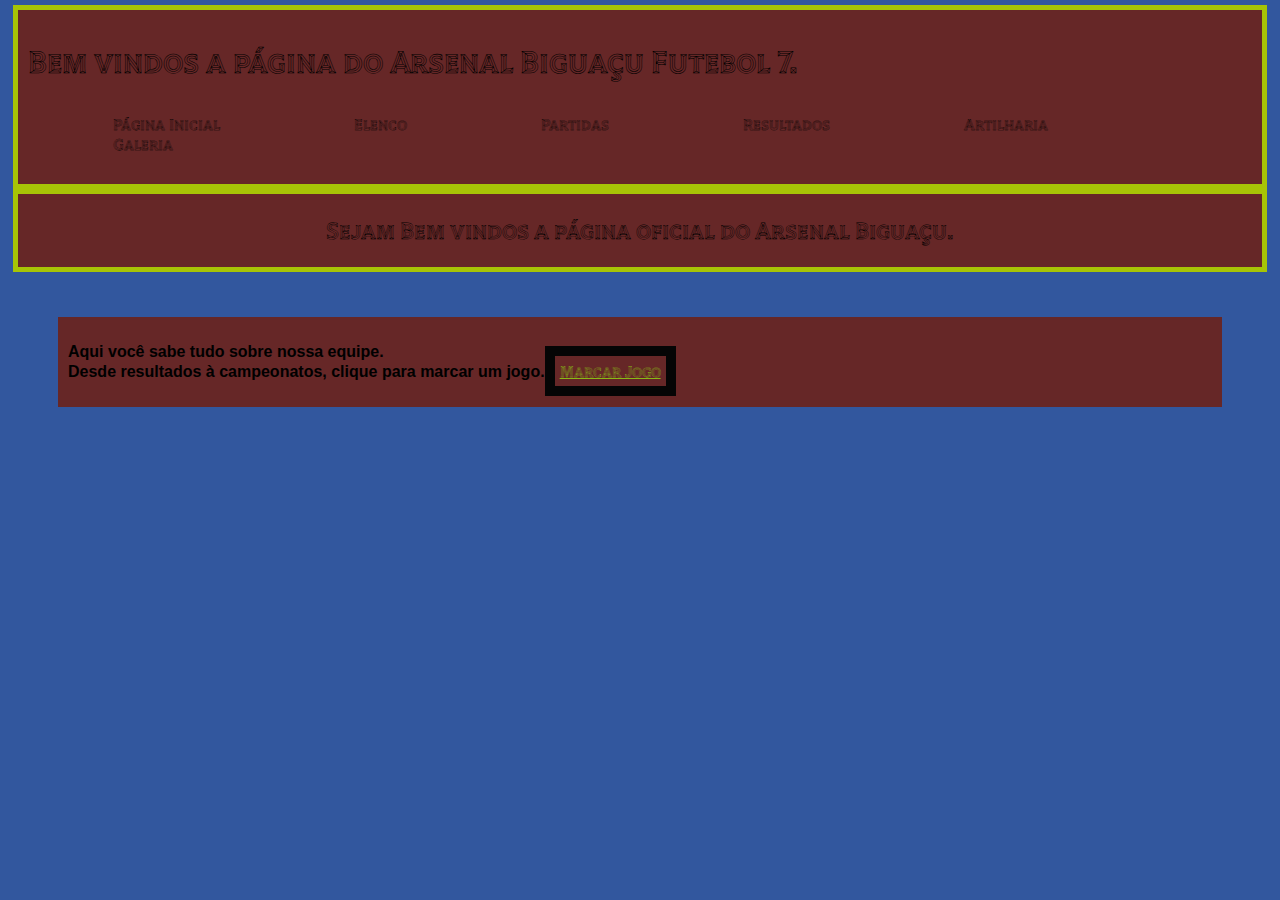
<file: index.html>
<!DOCTYPE html>
<html lang="pt-br">
<head>
    <meta charset="UTF-8">
    <meta http-equiv="X-UA-Compatible" content="IE=edge">
    <meta name="viewport" content="width=device-width, initial-scale=1.0">
    <title>Arsenal Biguaçu Futebol Sete.</title>
    <link rel="shortcut icon" href="favicon/31008-2-arsenal-f-c-transparent-background.png" type="image/x-icon">
    <style>
        
    @import url('https://fonts.googleapis.com/css2?family=Tilt+Prism&display=swap');


        
    body{
        background-color: #32579E;
        font-family: Arial, Helvetica, sans-serif

    }    
    header{
        font-family: 'Tilt Prism',arial,sans-serif;
        background-color: rgb(102, 39, 39);
        border: 10px;
        padding: 10px;
        margin: 10px;
        outline: 5px solid rgb(167, 196, 6);


    }
    nav {

        background-color: rgb(102, 39, 39);
        padding: 10px;
        margin: 10px;
    }

    nav > a {
        text-decoration: none;
        font-size: 16px;
        font-weight: bold;
        color:black;
        margin: 65px;
    }
    nav a:hover {
        text-decoration: underline;

    }
    section > article {
        
font-family: 'Tilt Prism', arial, sans-serif;
background-color: rgb(102, 39, 39);
        border: 3px;
        outline: 5px solid rgb(167, 196, 6);
        margin: 10px;
        text-align: center;
        padding: 1px;

    
    }
article{
font-family: Arial, Helvetica, sans-serif;
background-color: rgb(102, 39, 39);
        
        padding: 10px ;
        margin: 50px;
        

}
article>p {
text-align: left;
font-family: Arial, Helvetica, sans-serif;
font-weight: bold;



}



article >p >a {
    
            border: 10px solid  rgb(5, 5, 5);
            padding: 5px;
            font-family: 'Tilt Prism',arial,sans-serif;
            color: rgb(136, 185, 21);

        

}

article>p>a:hover {


    font-family: 'Tilt Prism',Arial, Helvetica, sans-serif;
    color: #32579E;
}



    </style>
</head>
<body>
    <header>
        <h1>Bem vindos a página do Arsenal Biguaçu Futebol 7.</h1>
        <nav>
            <a href="#">Página Inicial</a>
            <a href="elenco.html" target="_blank">Elenco</a>
            <a href="#">Partidas</a>
            <a href="#">Resultados</a>
            <a href="#">Artilharia</a>
            <a href="#">Galeria</a>
        </nav>

    </header>
    <main>
        <section id="bemvindos">
            <article>
                <h2>Sejam Bem vindos a página oficial do Arsenal Biguaçu.</h2>

            </article>

        </section>
        <article>
                <p>Aqui você sabe tudo sobre nossa equipe. <br> Desde resultados à campeonatos, clique para marcar um jogo.<a href="#">Marcar Jogo</a></p>


            

            
        </article>




    </main>
</body>
</html>
</file>
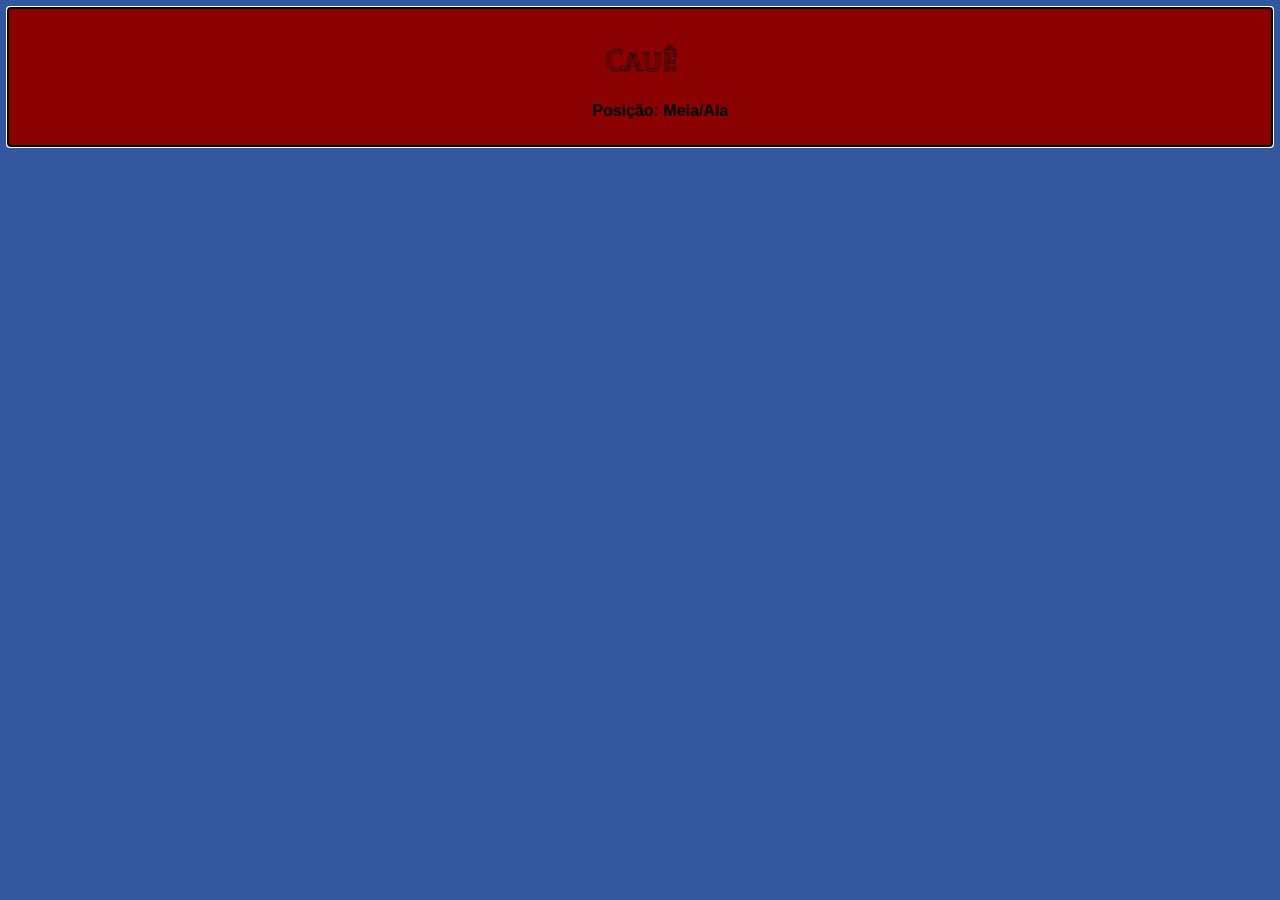
<file: caue.html>
<!DOCTYPE html>
<html lang="pt-br">
<head>
    <meta charset="UTF-8">
    <meta http-equiv="X-UA-Compatible" content="IE=edge">
    <meta name="viewport" content="width=device-width, initial-scale=1.0">
    <title>Elenco</title>
    <link rel="shortcut icon" href="favicon/31008-2-arsenal-f-c-transparent-background.png" type="image/x-icon">

    <link rel="stylesheet" href="style.css">
</head>
<body>
    <header>

        <h1>Cauê</h1>
        <ol>Posição: Meia/Ala</ol>
    </header>
</body>
</html>
</file>
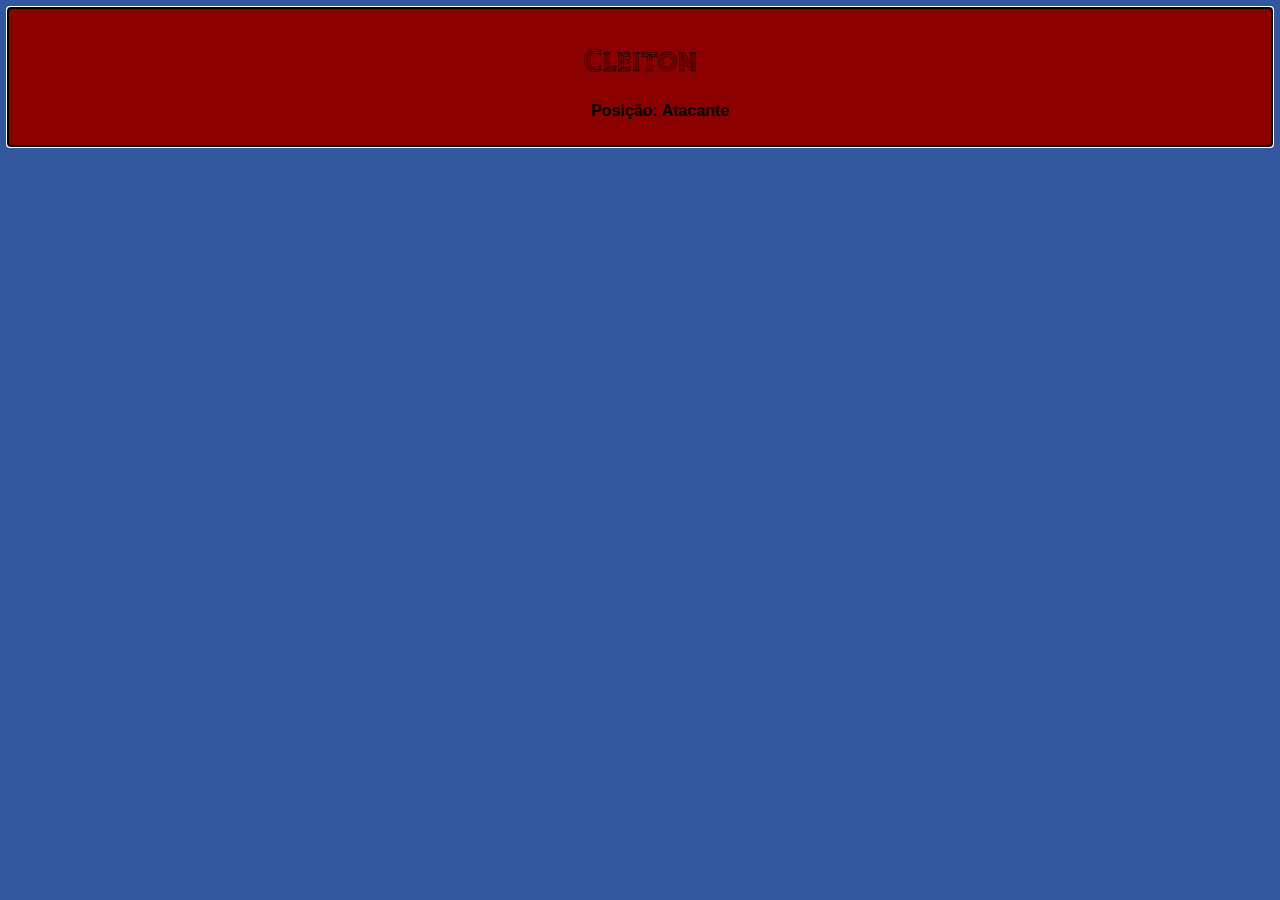
<file: cleiton.html>
<!DOCTYPE html>
<html lang="pt-br">
<head>
    <meta charset="UTF-8">
    <meta http-equiv="X-UA-Compatible" content="IE=edge">
    <meta name="viewport" content="width=device-width, initial-scale=1.0">
    <title>Elenco</title>
    <link rel="shortcut icon" href="favicon/31008-2-arsenal-f-c-transparent-background.png" type="image/x-icon">
    <link rel="stylesheet" href="style.css">
</head>
<body>
    <header>

        <h1>Cleiton</h1>
        <ol>Posição: Atacante</ol>
    </header>
</body>
</html>
</file>
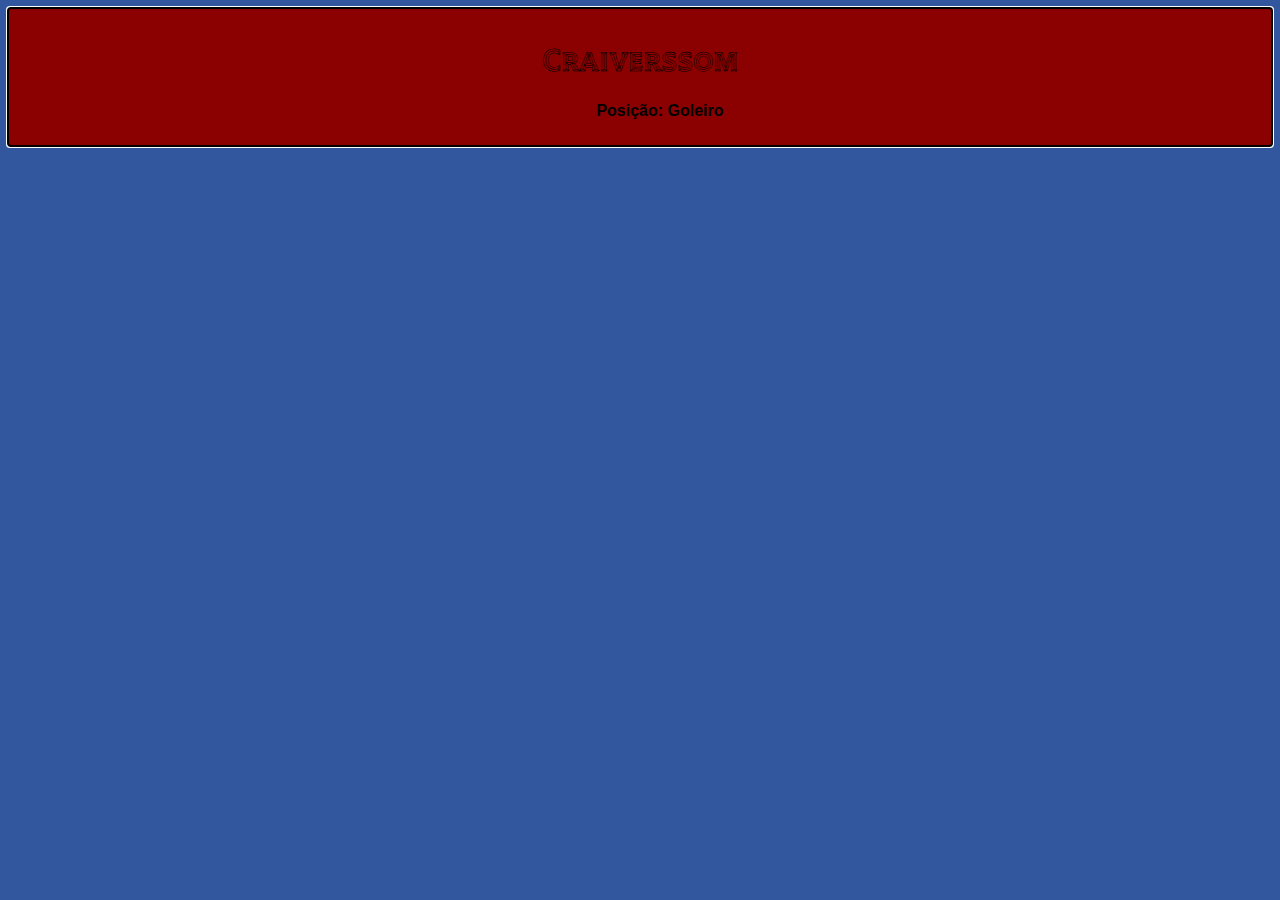
<file: craiverssom.html>
<!DOCTYPE html>
<html lang="pt-br">
<head>
    <meta charset="UTF-8">
    <meta http-equiv="X-UA-Compatible" content="IE=edge">
    <meta name="viewport" content="width=device-width, initial-scale=1.0">
    <title>Elenco</title>
    <link rel="shortcut icon" href="favicon/31008-2-arsenal-f-c-transparent-background.png" type="image/x-icon">
    <link rel="stylesheet" href="style.css">
</head>
<body>
    <header>

        <h1>Craiverssom</h1>
        <ol>Posição: Goleiro</ol>
    </header>
</body>
</html>
</file>
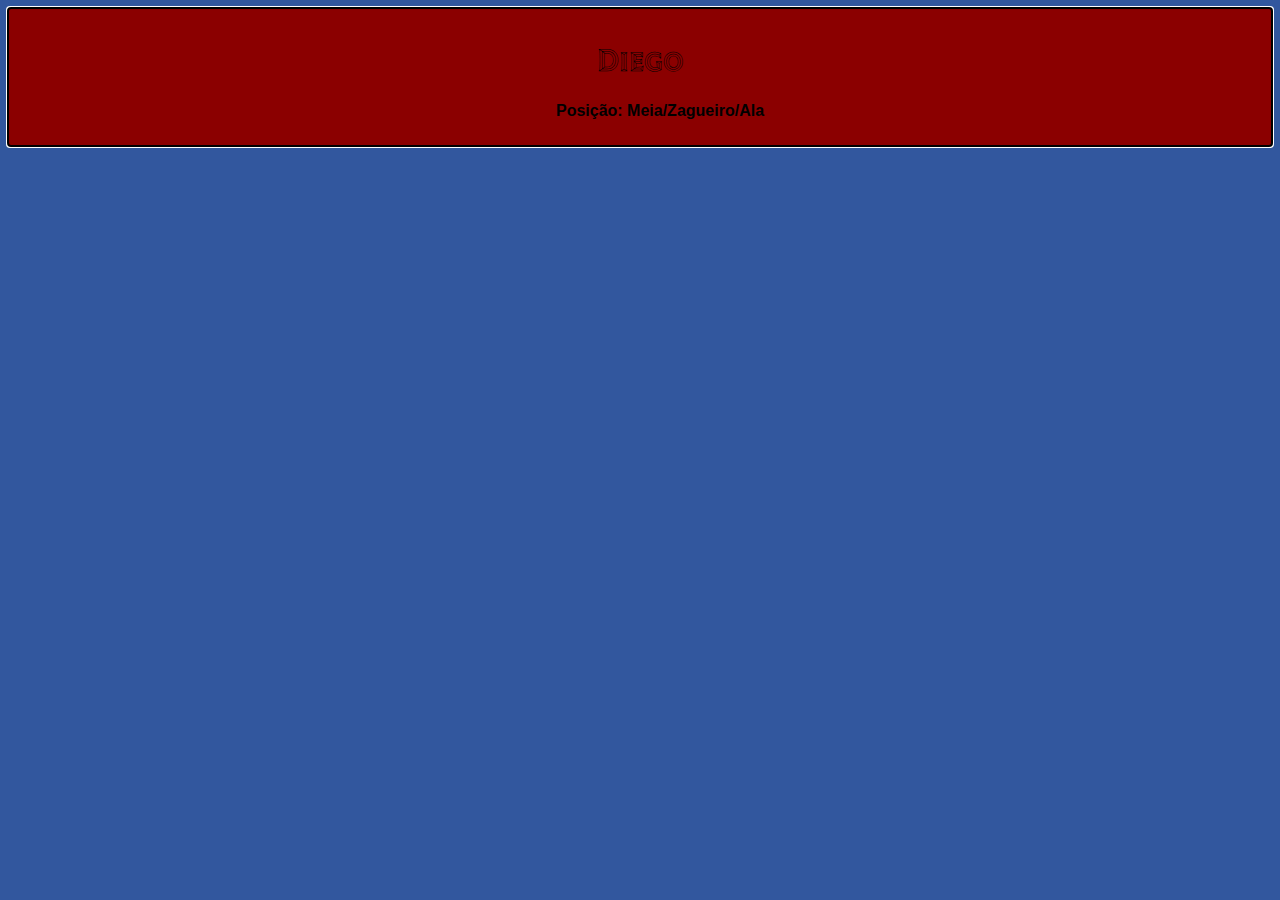
<file: diego.html>
<!DOCTYPE html>
<html lang="pt-br">
<head>
    <meta charset="UTF-8">
    <meta http-equiv="X-UA-Compatible" content="IE=edge">
    <meta name="viewport" content="width=device-width, initial-scale=1.0">
    <title>Elenco</title>
    <link rel="shortcut icon" href="favicon/31008-2-arsenal-f-c-transparent-background.png" type="image/x-icon">
    <link rel="stylesheet" href="style.css">
</head>
<body>
    <header>

        <h1>Diego</h1>
        <ol>Posição: Meia/Zagueiro/Ala</ol>
    </header>
</body>
</html>
</file>
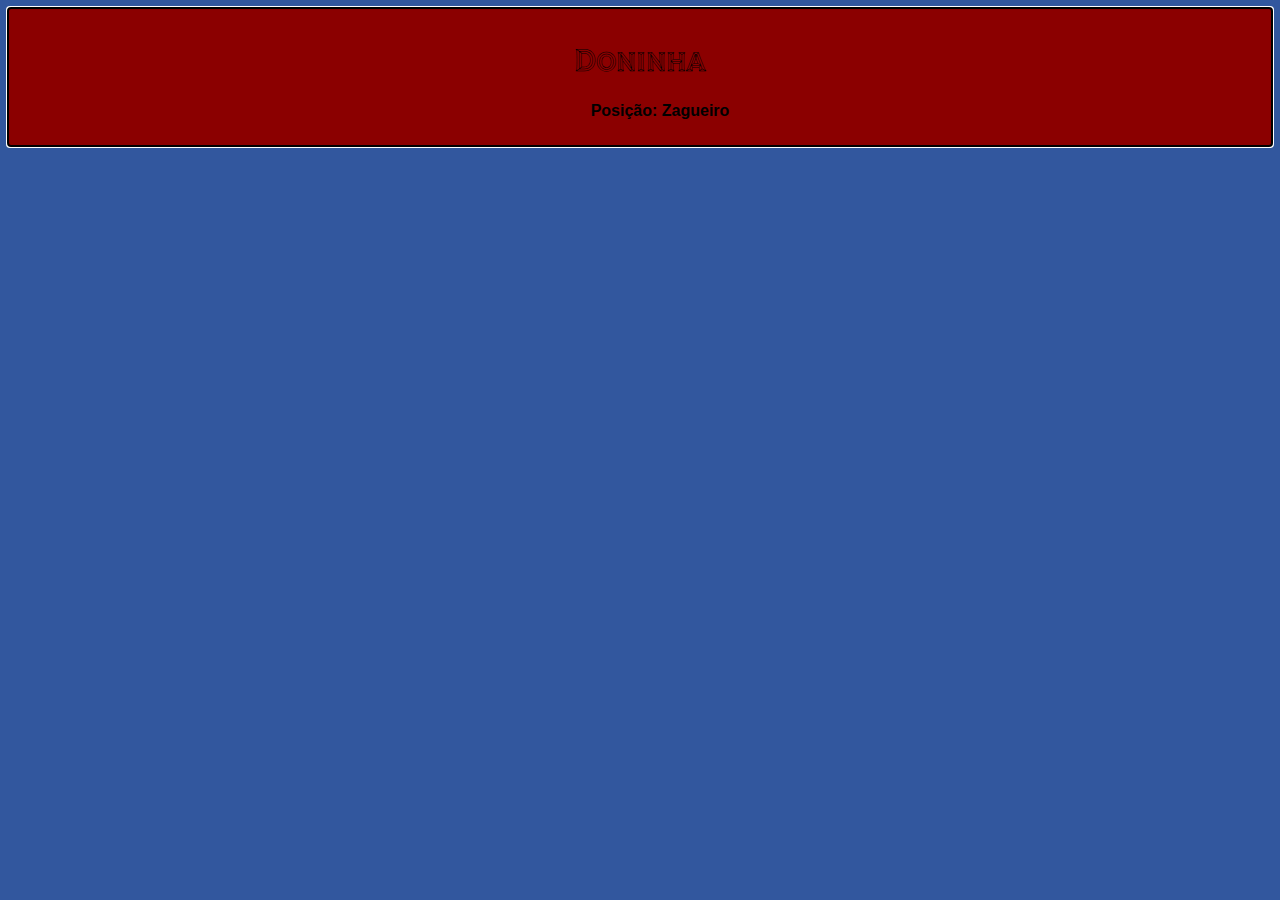
<file: doninha.html>
<!DOCTYPE html>
<html lang="pt-br">
<head>
    <meta charset="UTF-8">
    <meta http-equiv="X-UA-Compatible" content="IE=edge">
    <meta name="viewport" content="width=device-width, initial-scale=1.0">
    <title>Elenco</title>
    <link rel="shortcut icon" href="favicon/31008-2-arsenal-f-c-transparent-background.png" type="image/x-icon">
    <link rel="stylesheet" href="style.css">
</head>
<body>
    <header>

        <h1>Doninha</h1>
        <ol>Posição: Zagueiro</ol>
    </header>
</body>
</html>
</file>
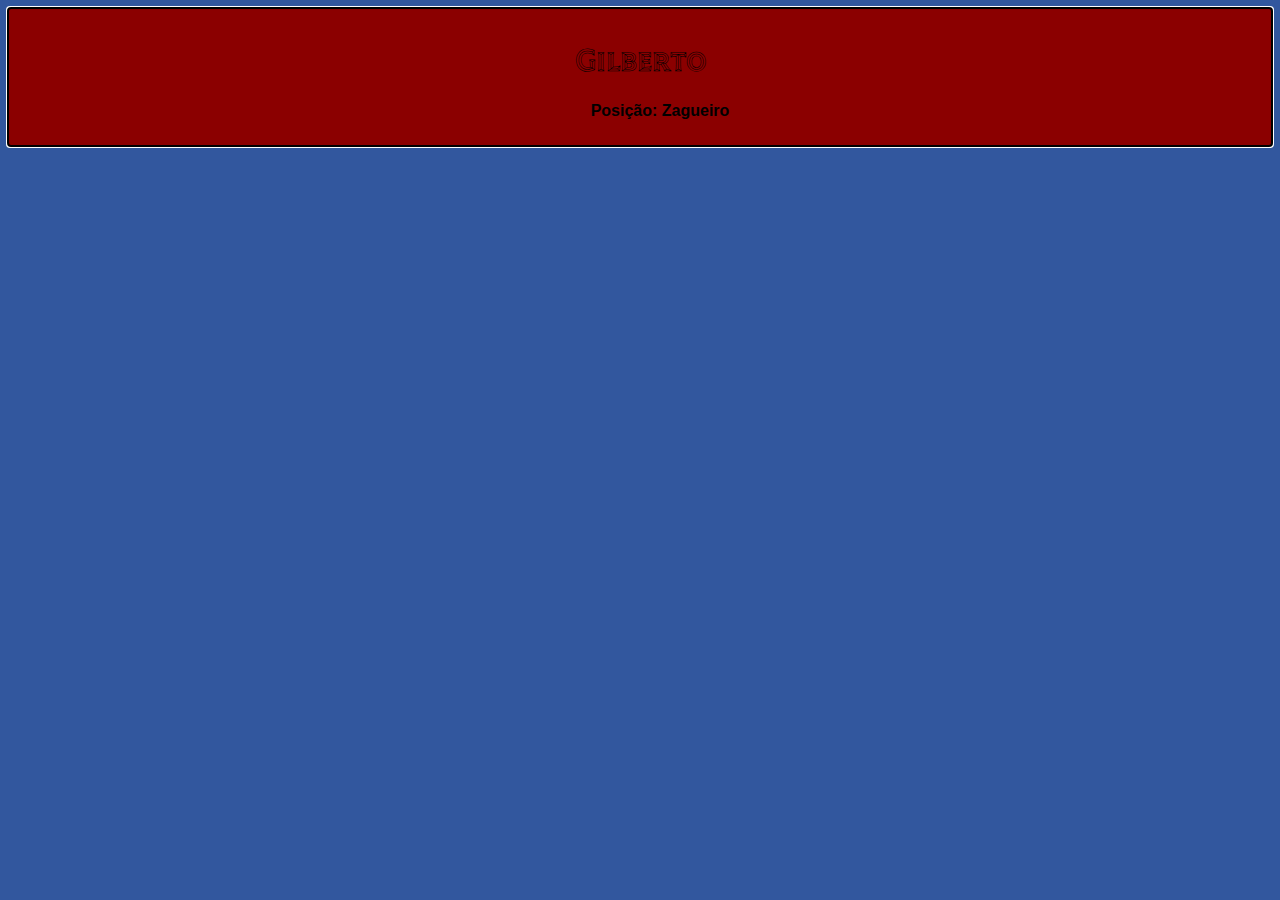
<file: gilberto.html>
<!DOCTYPE html>
<html lang="pt-br">
<head>
    <meta charset="UTF-8">
    <meta http-equiv="X-UA-Compatible" content="IE=edge">
    <meta name="viewport" content="width=device-width, initial-scale=1.0">
    <title>Elenco</title>
    <link rel="shortcut icon" href="favicon/31008-2-arsenal-f-c-transparent-background.png" type="image/x-icon">
    <link rel="stylesheet" href="style.css">
</head>
<body>
    <header>

        <h1>Gilberto</h1>
        <ol>Posição: Zagueiro</ol>
    </header>
</body>
</html>
</file>
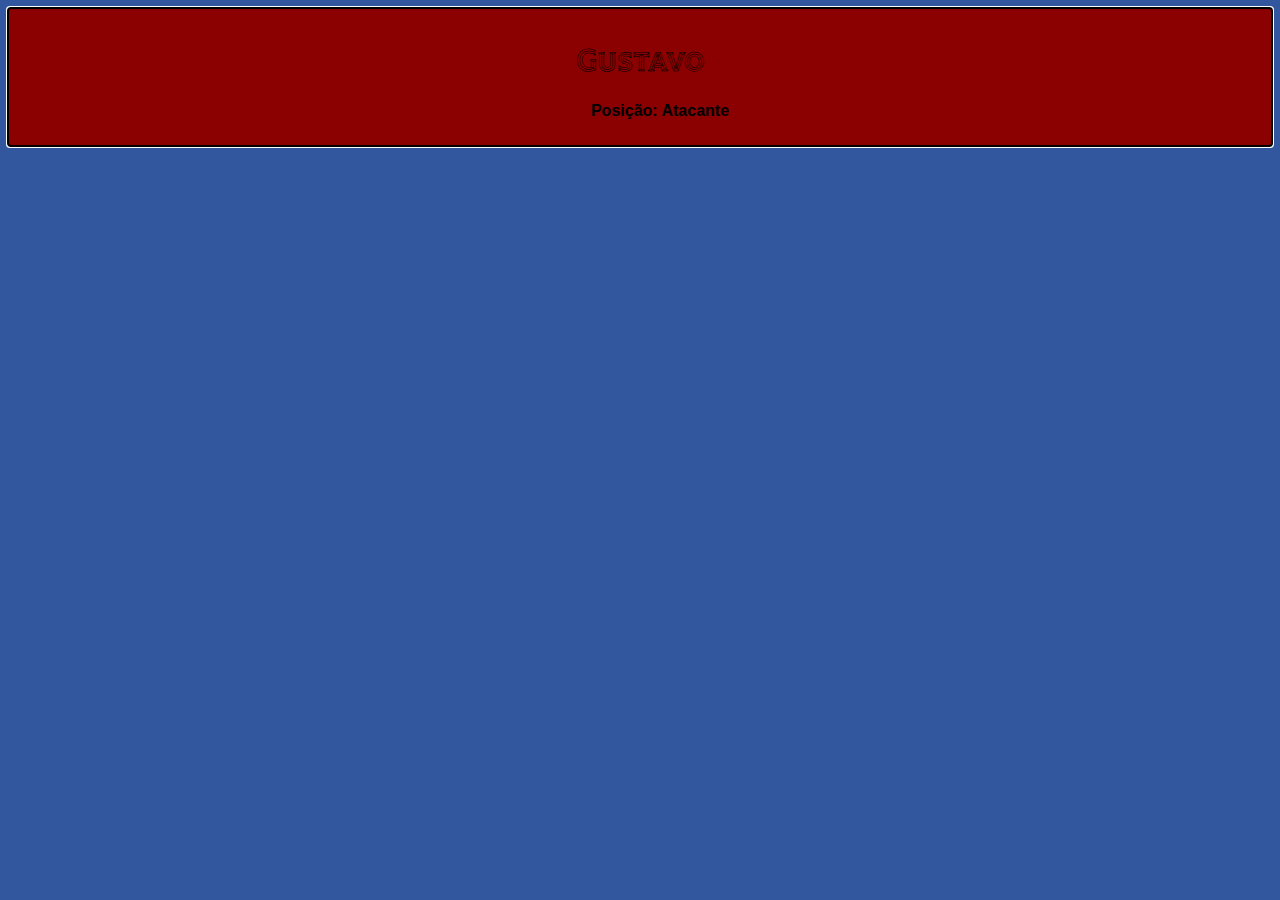
<file: gustavo.html>
<!DOCTYPE html>
<html lang="pt-br">
<head>
    <meta charset="UTF-8">
    <meta http-equiv="X-UA-Compatible" content="IE=edge">
    <meta name="viewport" content="width=device-width, initial-scale=1.0">
    <title>Elenco</title>
    <link rel="shortcut icon" href="favicon/31008-2-arsenal-f-c-transparent-background.png" type="image/x-icon">
    <link rel="stylesheet" href="style.css">
</head>
<body>
    <header>
        <h1>Gustavo</h1>
        <ol>Posição: Atacante</ol>

    </header>
</body>
</html>
</file>
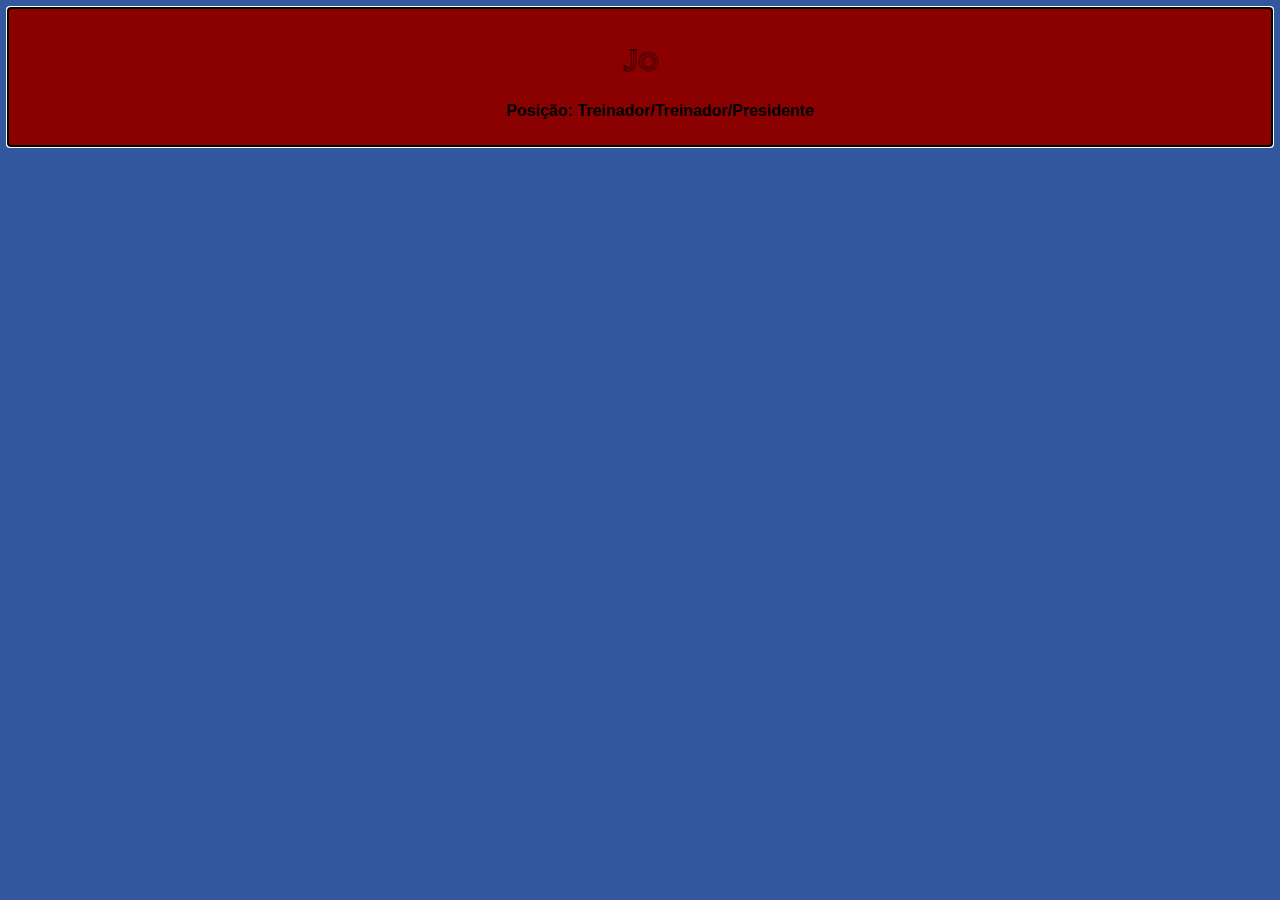
<file: jo.html>
<!DOCTYPE html>
<html lang="pt-br">
<head>
    <meta charset="UTF-8">
    <meta http-equiv="X-UA-Compatible" content="IE=edge">
    <meta name="viewport" content="width=device-width, initial-scale=1.0">
    <title>Elenco</title>
    <link rel="shortcut icon" href="favicon/31008-2-arsenal-f-c-transparent-background.png" type="image/x-icon">
    <link rel="stylesheet" href="style.css">
</head>
<body>
    <header>

        <h1>Jo</h1>
        <ol>Posição: Treinador/Treinador/Presidente</ol>
    </header> 
</body>
</html>
</file>
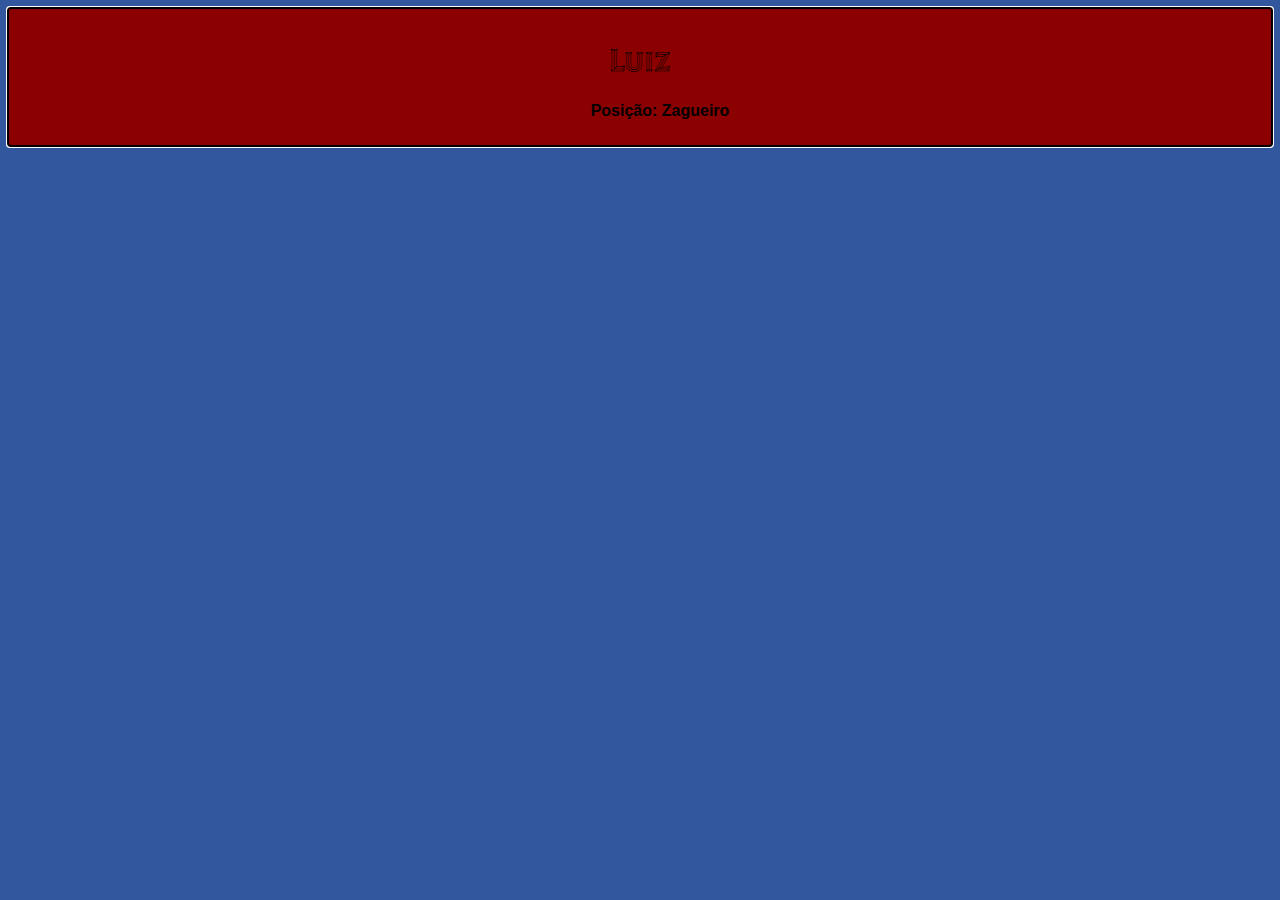
<file: luiz.html>
<!DOCTYPE html>
<html lang="pt-br">
<head>
    <meta charset="UTF-8">
    <meta http-equiv="X-UA-Compatible" content="IE=edge">
    <meta name="viewport" content="width=device-width, initial-scale=1.0">
    <title>Elenco</title>
    <link rel="shortcut icon" href="favicon/31008-2-arsenal-f-c-transparent-background.png" type="image/x-icon">
    <link rel="stylesheet" href="style.css">
</head>
<body>
    <header>

        <h1>Luiz</h1>
        <ol>Posição: Zagueiro</ol>
    </header>
</body>
</html>
</file>
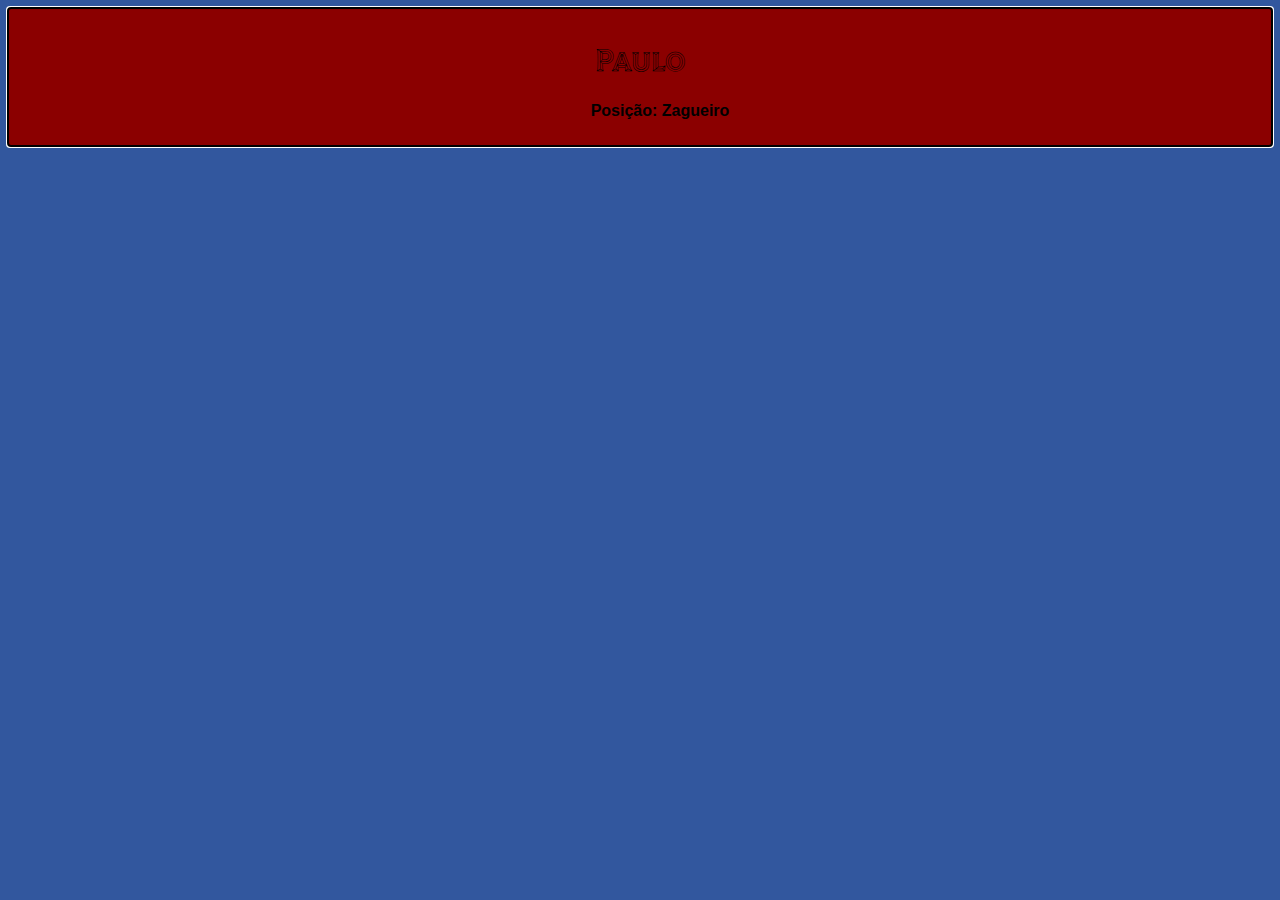
<file: paulo.html>
<!DOCTYPE html>
<html lang="pt-br">
<head>
    <meta charset="UTF-8">
    <meta http-equiv="X-UA-Compatible" content="IE=edge">
    <meta name="viewport" content="width=device-width, initial-scale=1.0">
    <title>Elenco</title>
    <link rel="shortcut icon" href="favicon/31008-2-arsenal-f-c-transparent-background.png" type="image/x-icon">
    <link rel="stylesheet" href="style.css">
</head>
<body>
    <header>

        <h1>Paulo</h1>
        <ol>Posição: Zagueiro</ol>
    </header>
</body>
</html>
</file>
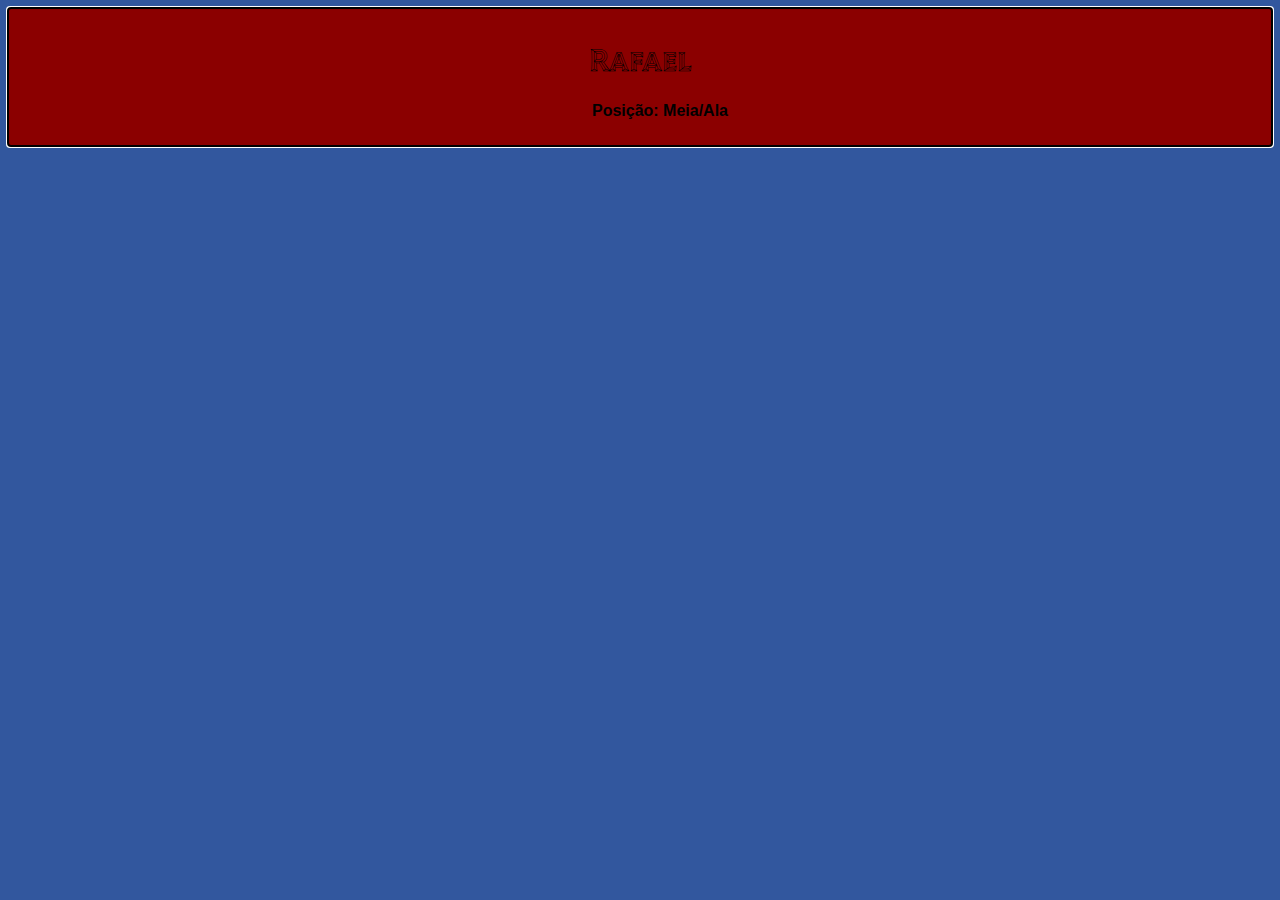
<file: rafael.html>
<!DOCTYPE html>
<html lang="pt-br">
<head>
    <meta charset="UTF-8">
    <meta http-equiv="X-UA-Compatible" content="IE=edge">
    <meta name="viewport" content="width=device-width, initial-scale=1.0">
    <title>Elenco</title>
    <link rel="shortcut icon" href="favicon/31008-2-arsenal-f-c-transparent-background.png" type="image/x-icon">
    <link rel="stylesheet" href="style.css">
</head>
<body>
    <header>

        <h1>Rafael</h1>
        <ol>Posição: Meia/Ala</ol>
    </header>
</body>
</html>
</file>
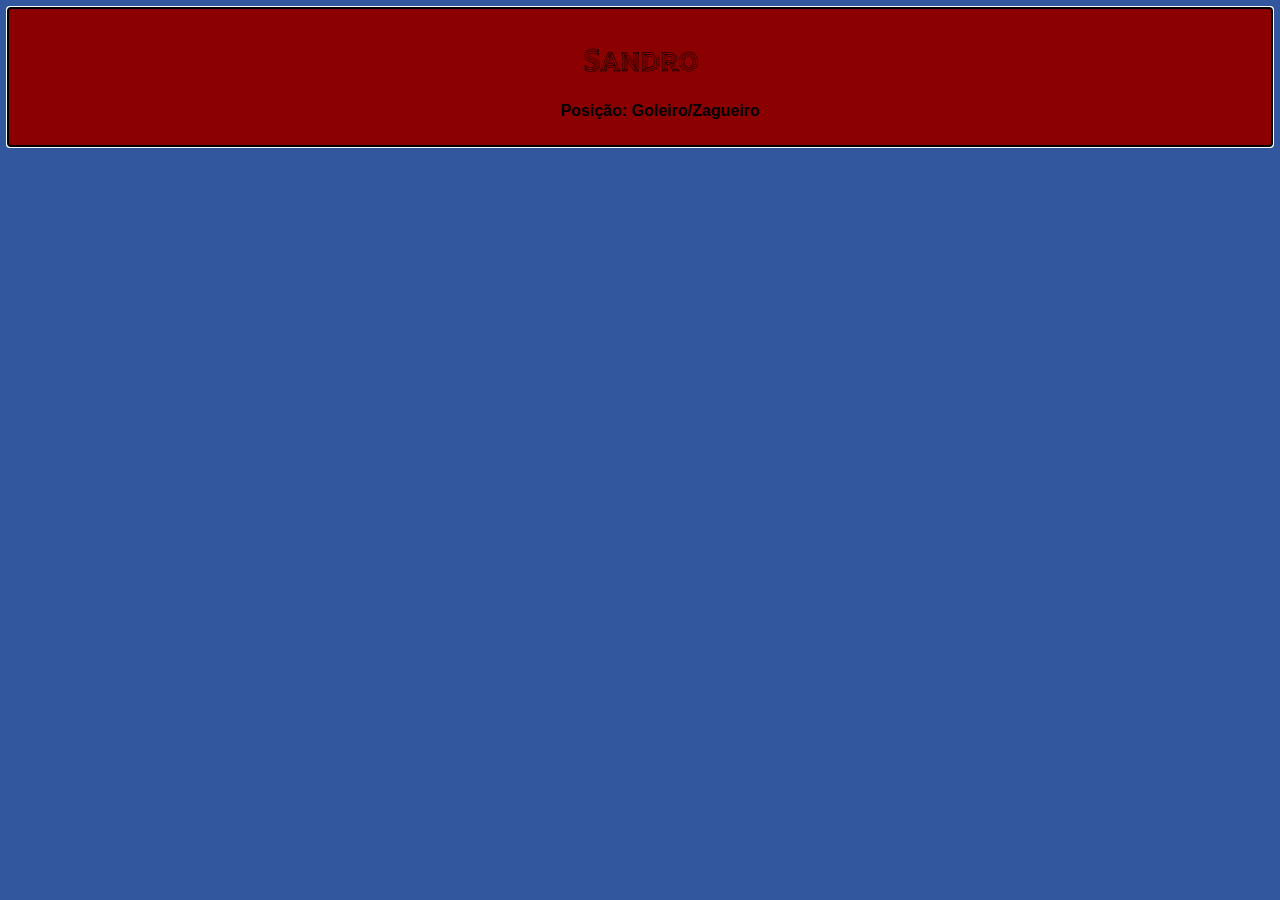
<file: sandro.html>
<!DOCTYPE html>
<html lang="pt-br">
<head>
    <meta charset="UTF-8">
    <meta http-equiv="X-UA-Compatible" content="IE=edge">
    <meta name="viewport" content="width=device-width, initial-scale=1.0">
    <title>Elenco</title>
    <link rel="shortcut icon" href="favicon/31008-2-arsenal-f-c-transparent-background.png" type="image/x-icon">
    <link rel="stylesheet" href="style.css">
</head>
<body>
    <header>

        <h1>Sandro</h1>
        <ol>Posição: Goleiro/Zagueiro</ol>
    </header>
</body>
</html>
</file>
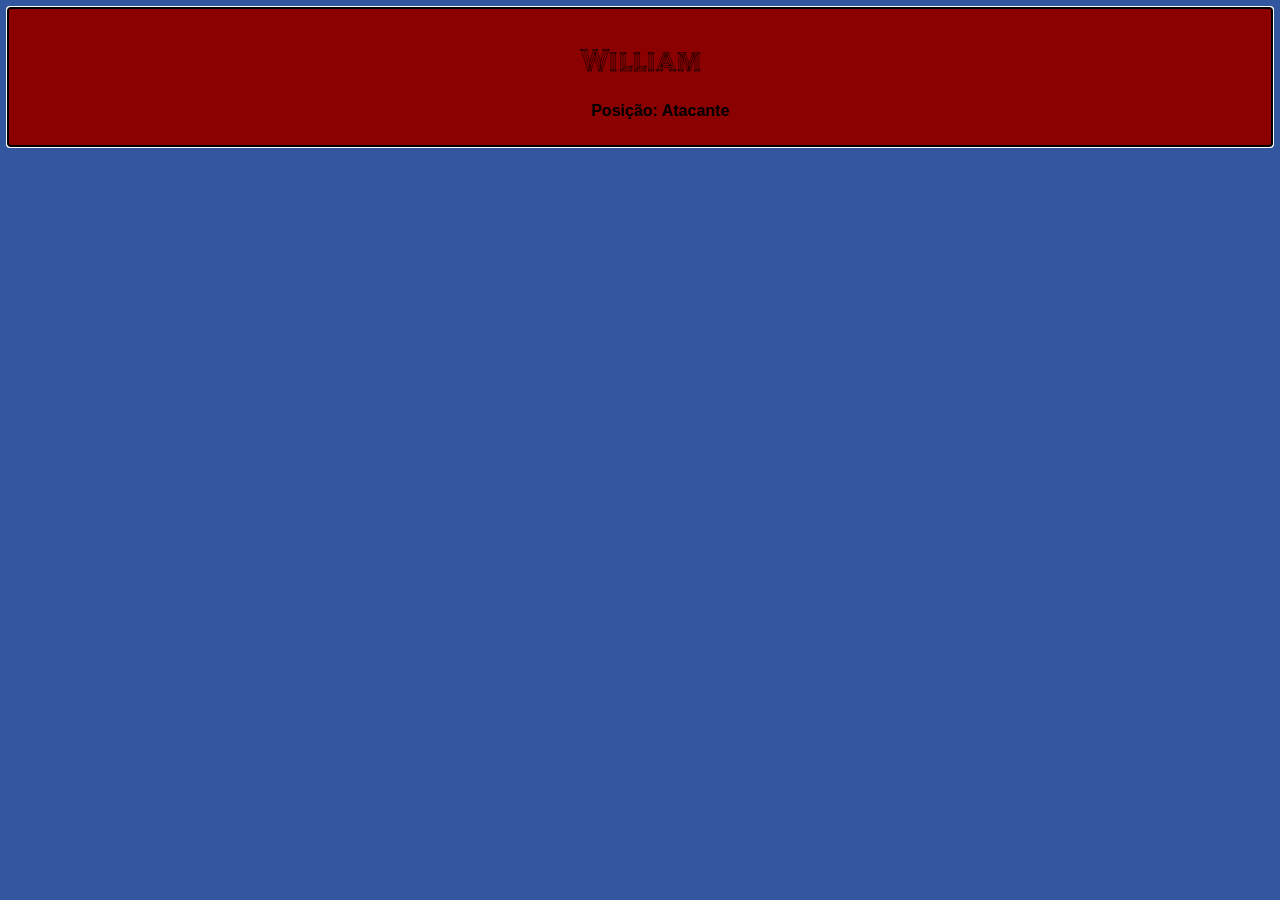
<file: william.html>
<!DOCTYPE html>
<html lang="pt-br">
<head>
    <meta charset="UTF-8">
    <meta http-equiv="X-UA-Compatible" content="IE=edge">
    <meta name="viewport" content="width=device-width, initial-scale=1.0">
    <title>Elenco</title>
    <link rel="shortcut icon" href="favicon/31008-2-arsenal-f-c-transparent-background.png" type="image/x-icon">
    <link rel="stylesheet" href="style.css">
</head>
<body>
    <header>

        <h1>William</h1>
        <ol>Posição: Atacante</ol>
    </header>
</body>
</html>
</file>
<file: style.css>
@charset 'UTF-8';


    
@import url('https://fonts.googleapis.com/css2?family=Tilt+Prism&display=swap');


    
body{
    background-color: #32579E;
   
}
    header {
        font-family: 'Tilt Prism',Arial, Helvetica, sans-serif;
        padding: 10px;
        border: 10px;
        margin: auto;
        background-color: darkred;
        text-align: center;
        outline: auto;


    }

    ol{
font-family: Arial, Helvetica, sans-serif;
font-weight: bold;
text-align: center;


    }
</file>
